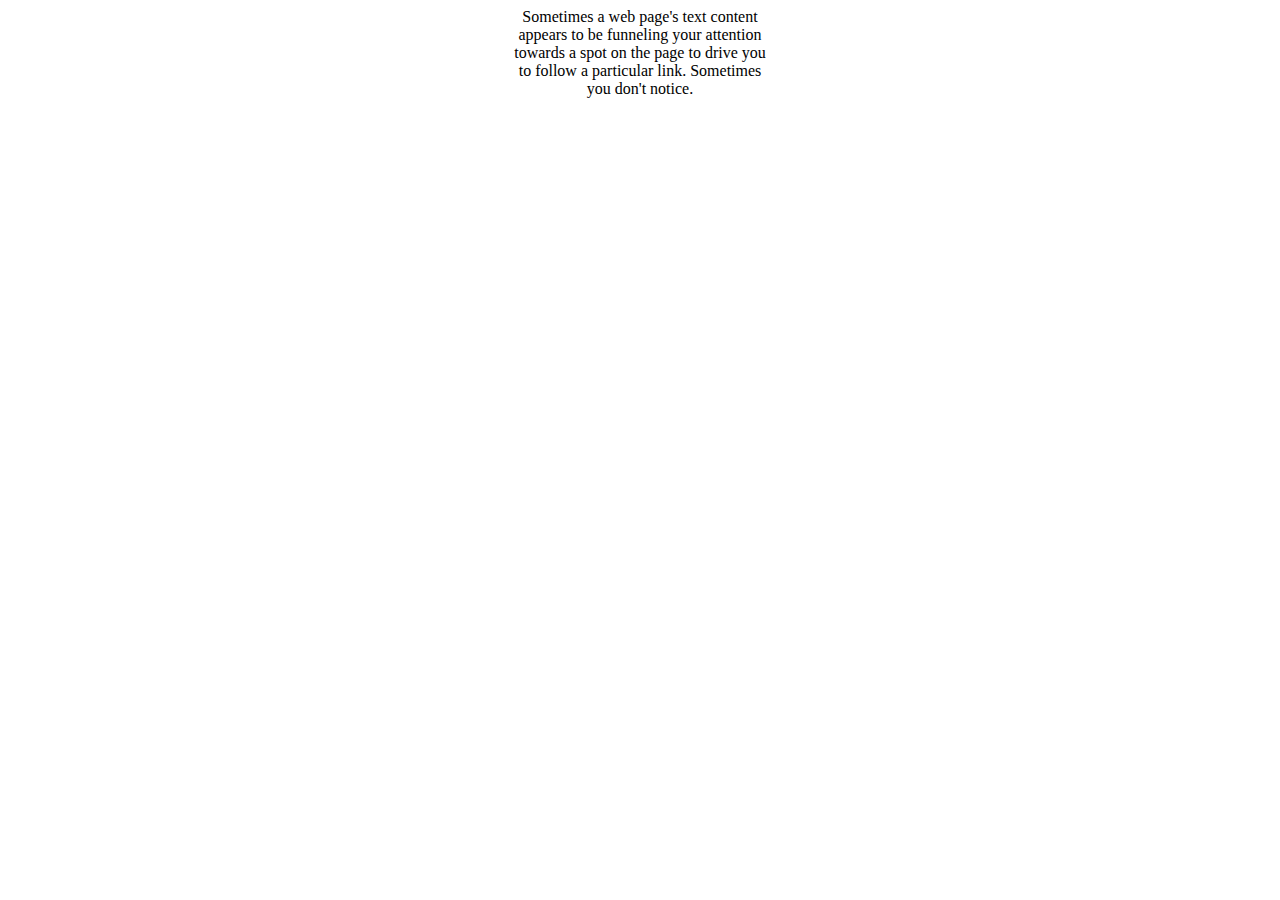
<file: w3c-examp.html>
<html>
    <head>
        <style type="text/css">
            #float-left {
                -webkit-shape-outside: polygon(0,0 100%,100% 0,100%);
                float: left;
                width: 40%;
                height: 12ex;
            }
            #float-right {
                -webkit-shape-outside: polygon(100%,0 100%,100% 0,100%);
                float: right;
                width: 40%;
                height: 12ex;
            }
        </style>
    </head>
    <body>
        <div style="text-align:center;">
            <div id="float-left"></div>
            <div id="float-right"></div>
            <div>
                Sometimes a web page's text content appears to be funneling your attention towards a spot on the page to drive you to follow a particular link. Sometimes you don't notice.
            </div>
        </div>
    </body>
</html>
</file>
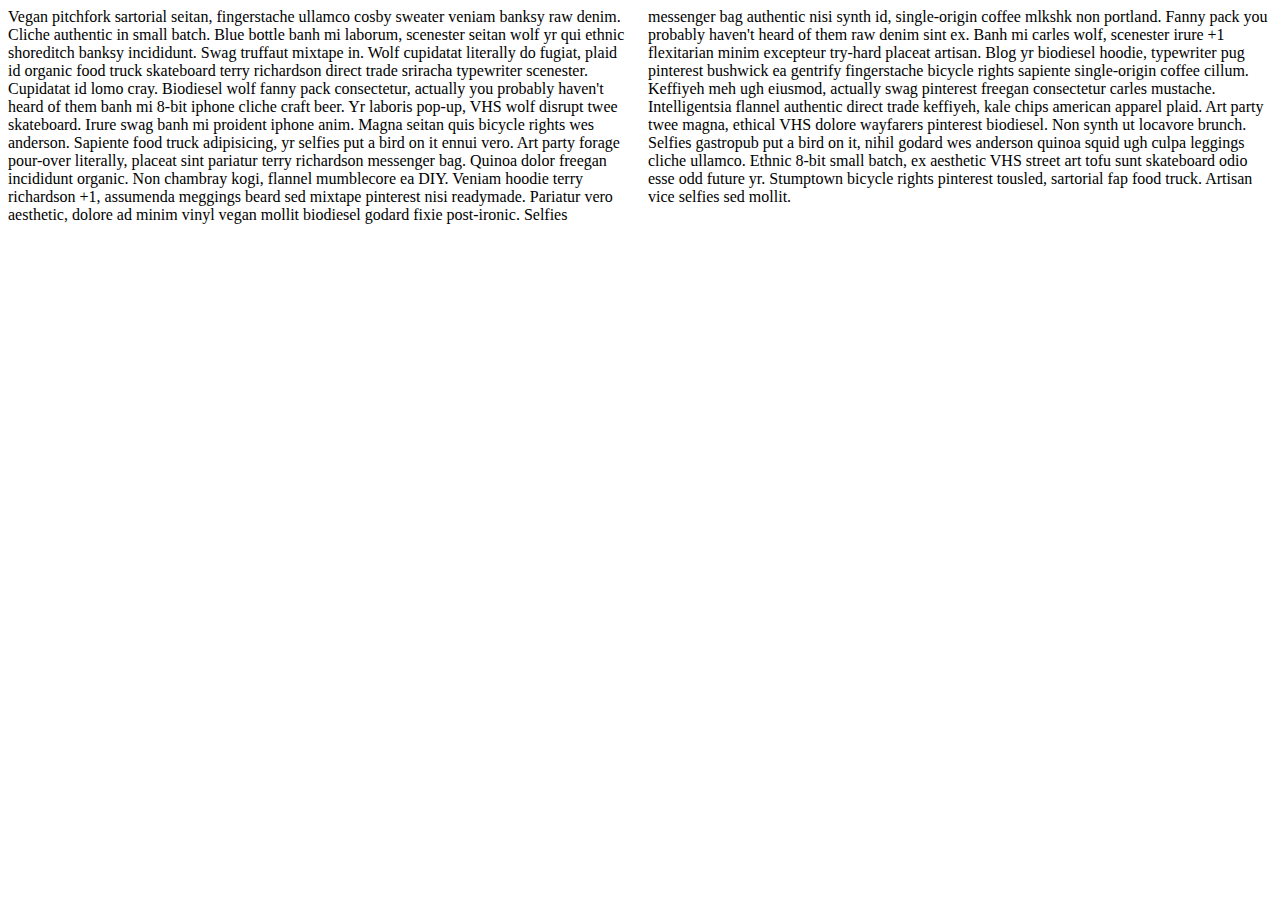
<file: workingGroupExample.html>
<html>
<head>
    <style type="text/css">

    #article{
        column-count: 2;
        column-gap: 1em;
    }

    /* with SVG shape */
    #shape{
        position: absolute;
        top: 50%;
        left: 50%;
        wrap-flow: both;
        shape-outside: circle(50%, 50%, 30%);
        background-color: red;
    }

    /* with image */
/*     #shape{
        position: absolute;
        top: 50%;
        left: 50%;
        wrap-flow: both;
        shape-outside: url(mycircle.png);
        shape-image-threshold: 100%;
    }*/

    </style>
</head>
<body>
    <div id="shape"></div>
    <div id="article">
        Vegan pitchfork sartorial seitan, fingerstache ullamco cosby sweater veniam banksy raw denim. Cliche authentic in small batch. Blue bottle banh mi laborum, scenester seitan wolf yr qui ethnic shoreditch banksy incididunt. Swag truffaut mixtape in. Wolf cupidatat literally do fugiat, plaid id organic food truck skateboard terry richardson direct trade sriracha typewriter scenester. Cupidatat id lomo cray. Biodiesel wolf fanny pack consectetur, actually you probably haven't heard of them banh mi 8-bit iphone cliche craft beer.

Yr laboris pop-up, VHS wolf disrupt twee skateboard. Irure swag banh mi proident iphone anim. Magna seitan quis bicycle rights wes anderson. Sapiente food truck adipisicing, yr selfies put a bird on it ennui vero. Art party forage pour-over literally, placeat sint pariatur terry richardson messenger bag. Quinoa dolor freegan incididunt organic. Non chambray kogi, flannel mumblecore ea DIY.

Veniam hoodie terry richardson +1, assumenda meggings beard sed mixtape pinterest nisi readymade. Pariatur vero aesthetic, dolore ad minim vinyl vegan mollit biodiesel godard fixie post-ironic. Selfies messenger bag authentic nisi synth id, single-origin coffee mlkshk non portland. Fanny pack you probably haven't heard of them raw denim sint ex. Banh mi carles wolf, scenester irure +1 flexitarian minim excepteur try-hard placeat artisan. Blog yr biodiesel hoodie, typewriter pug pinterest bushwick ea gentrify fingerstache bicycle rights sapiente single-origin coffee cillum. Keffiyeh meh ugh eiusmod, actually swag pinterest freegan consectetur carles mustache.

Intelligentsia flannel authentic direct trade keffiyeh, kale chips american apparel plaid. Art party twee magna, ethical VHS dolore wayfarers pinterest biodiesel. Non synth ut locavore brunch. Selfies gastropub put a bird on it, nihil godard wes anderson quinoa squid ugh culpa leggings cliche ullamco. Ethnic 8-bit small batch, ex aesthetic VHS street art tofu sunt skateboard odio esse odd future yr. Stumptown bicycle rights pinterest tousled, sartorial fap food truck. Artisan vice selfies sed mollit.
    </div>
</body>
</html>
</file>
